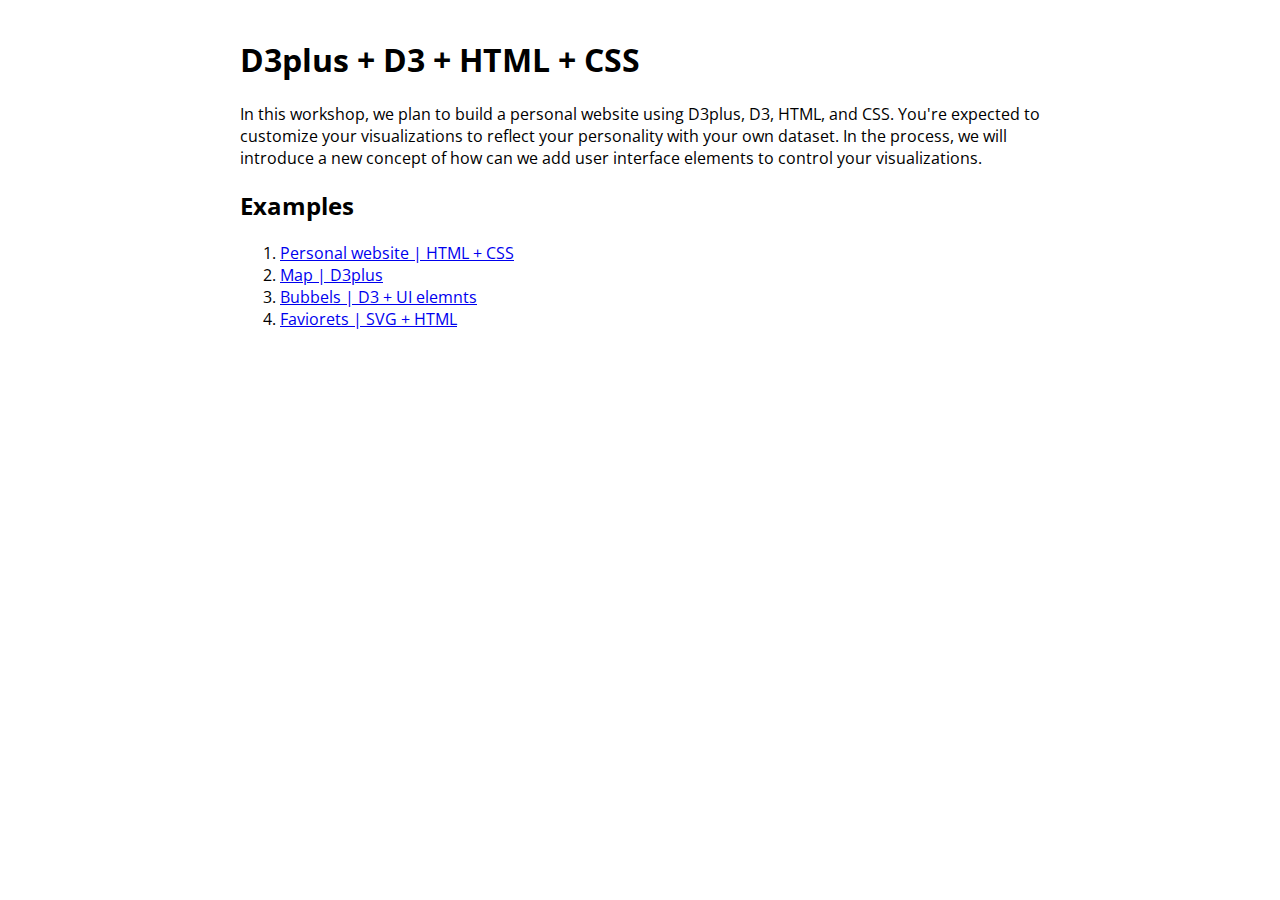
<file: index.html>
<html>
  <head>
    <title>MAS.S70 | Build your personal website workshop</title>
    <link href="https://fonts.googleapis.com/css?family=Open+Sans:300,400" rel="stylesheet">
    <style>
      body {
        margin: 0;
        padding: 3%;
        font-family: 'Open Sans', sans-serif;
      }
      .page {
        margin: 0 auto;
        max-width: 800px;
        width: 90%;
      }
    </style>
  </head>
  <body>
    <div class="page">
      <h1>D3plus + D3 + HTML + CSS</h1>
      <p>
        In this workshop, we plan to build a personal website using D3plus,
        D3, HTML, and CSS.  You're expected to customize your visualizations
        to reflect your personality with your own dataset.  In the process,
        we will introduce a new concept of how can we add user interface
        elements to control your visualizations.
      </p>
      <h2> Examples </h2>
      <ol>
        <li>
          <a target="_blank" href="myhomepage.html"> Personal website | HTML + CSS </a>
        </li>
        <li>
          <a target="_blank" href="myhomepage.html#svg_map"> Map | D3plus </a>
        </li>
        <li>
          <a target="_blank" href="myhomepage.html#svg_bubble"> Bubbels | D3 + UI elemnts </a>
        </li>
        <li>
          <a target="_blank" href="myhomepage.html#favorites"> Faviorets | SVG + HTML </a>
      </ol>
    </div>
  </body>
</html>
</file>
